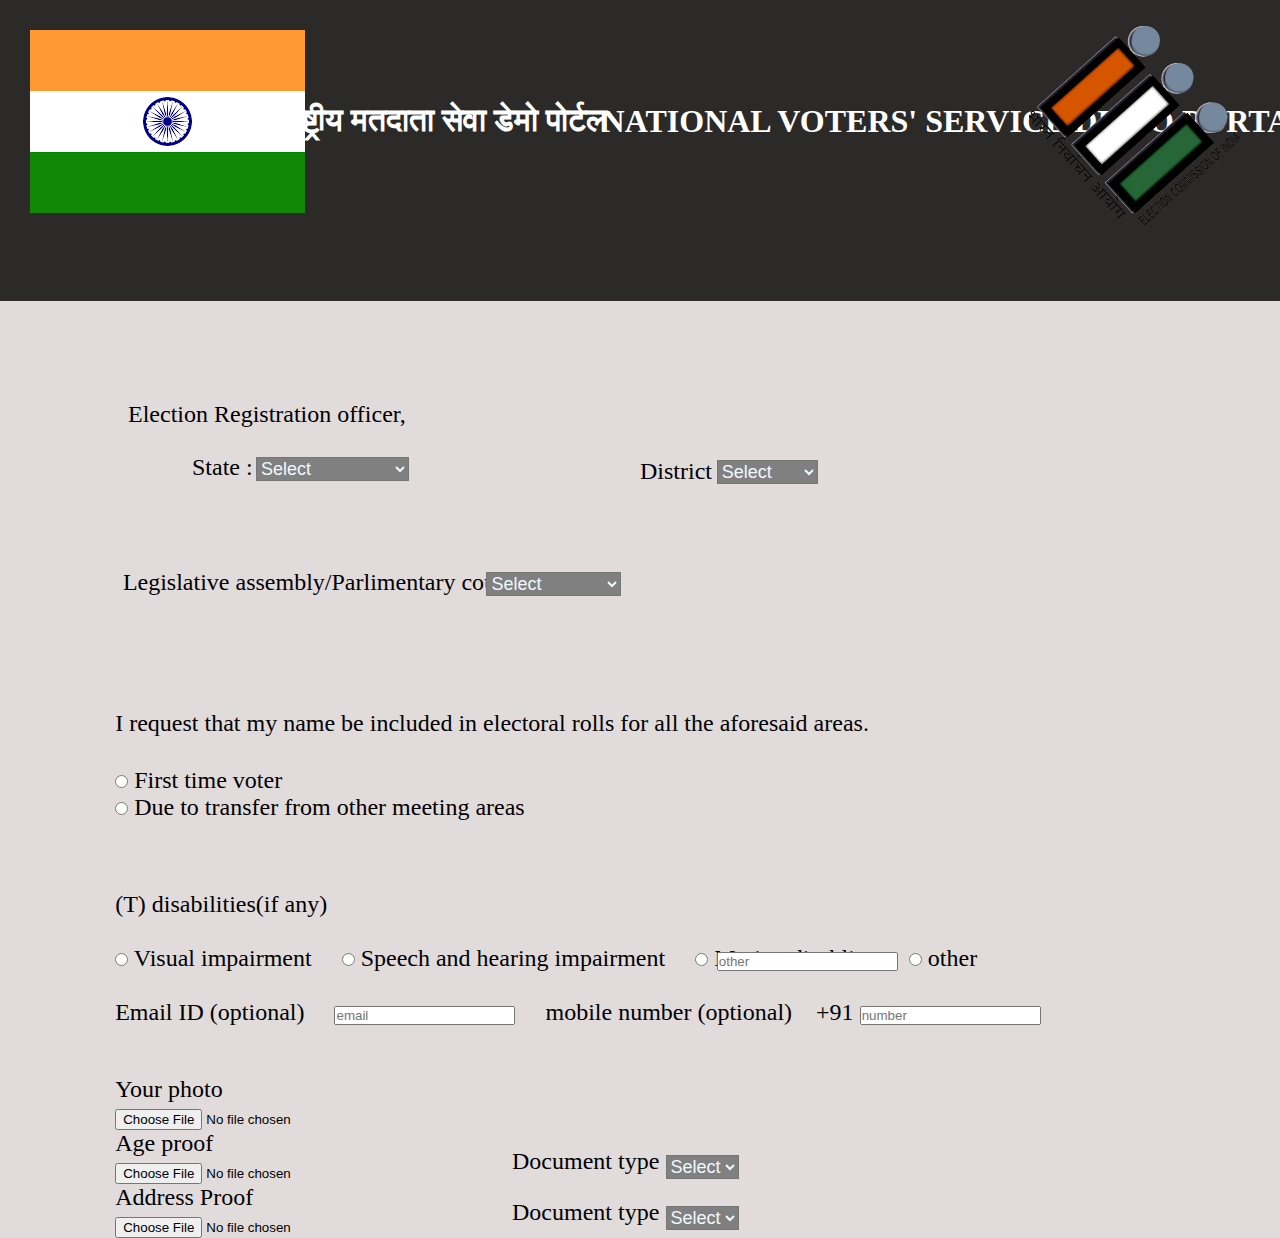
<file: index.html>
<!DOCTYPE html>
<html lang="en">
<head>
    <link rel="stylesheet" href="form1.css"/>
    <meta charset="UTF-8">
    <meta name="viewport" content="width=device-width, initial-scale=1.0">
    <title>Registration Form</title>
</head>
<body>
    <header>
        <div class="main">
            <div class="logo">
                <img src="flag.png">
            </div>
            <div class="header">
                <h1 style="color: white;">राष्ट्रीय मतदाता सेवा डेमो पोर्टल</h1>
                <p style="color: white;">NATIONAL VOTERS' SERVICE DEMO PORTAL</p>
                <img src="logo.png">
            </div> 
        </div>
    </header>
        <div class="fig_1">
            <p>Election Registration officer,</p> 
        </div>
        <div class="select">
            <p>State :</p>
        </div>
        <div class="state">
            <select>
                <option value="0">Select</option>
                <option value="1">Andhra Pradesh</option>
                <option value="2">Assam</option>
                <option value="3">Agra</option>
                <option value="4">Bihar</option>
                <option value="5">Chhatisghar</option>
                <option value="6">Goa</option>
                <option value="7">Gujrat</option>
                <option value="8">Haryana</option>
            </select>
        </div>

        <div class="district">
            <p>District :</p>
                <select required>
                    <option value="0">Select</option>
                    <option value="1">Gharwa</option>
                    <option value="2">Palamu</option>
                    <option value="3">Latehar</option>
                    <option value="4">Akola</option>
                    <option value="5">Beed</option>
                    <option value="6">Bhandara</option>
                    <option value="7">Bokaro</option>
                    <option value="8">Dhule</option>
                </select>
        </div>

        <div class="assembly">
            <p>Legislative assembly/Parlimentary counstituncy :  </p>
                <select required>
                    <option value="0">Select</option>
                    <option value="1">Rajya Sabha</option>
                    <option value="1">Vidhan Sabha</option>
                </select>
        </div>

        <div class="voter">
            <p>I request that my name be included in electoral rolls for all the aforesaid areas.</p>
            <div class="input">
                <input type="radio" id="first" name="rolls" value="First">
                <label for="first">First time voter</label><br>
                <input type="radio" id="transfer" name="rolls" value="second">
                <label for="transfer">Due to transfer from other meeting areas</label>
            </div>
        </div>

        <div class="fig_2">
            <p>(T) disabilities(if any)</p><br>

            <input type="radio" id="first" name="visual" value="First">
            <label for="first">Visual impairment</label>&emsp;

            <input type="radio" id="second" name="visual" value="second">
            <label for="second">Speech and hearing impairment</label>&emsp;

            <input type="radio" id="third" name="visual" value="third">
            <label for="third">Motion disabling</label>&emsp;

            <input type="radio" id="fourth" name="visual" value="fourth">
            <label for="fourth">other</label>

            <form>
                <label for="other"></label>
                <input type="text" id="other" name="other" placeholder="other">
            </form>

            <label for="email">Email ID (optional)</label>&emsp;
            <input type="text" id="email" name="email" placeholder="email">&emsp;
            <label for="num">mobile number (optional)&emsp;+91</label>
            <input type="text" id="num" name="num" placeholder="number">

        </div>

        <div class="fig_3">
            <div class="choose">
                <p>Your photo</p>
                <input type="file" id="photo" name="photo">
                <p>Age proof</p>
                <input type="file" id="age" name="age">
                <p>Address Proof</p>
                <input type="file" id="Address" name="Address">
            </div>

            <div class="document">
                <p>Document type :</p>   
                <select>
                    <option value="0">Select</option>
                </select>
                <p>Document type :</p>   
                <select>
                    <option value="0">Select</option>
                </select>
            </div>
         </div>
    
</body>
</html>
</file>
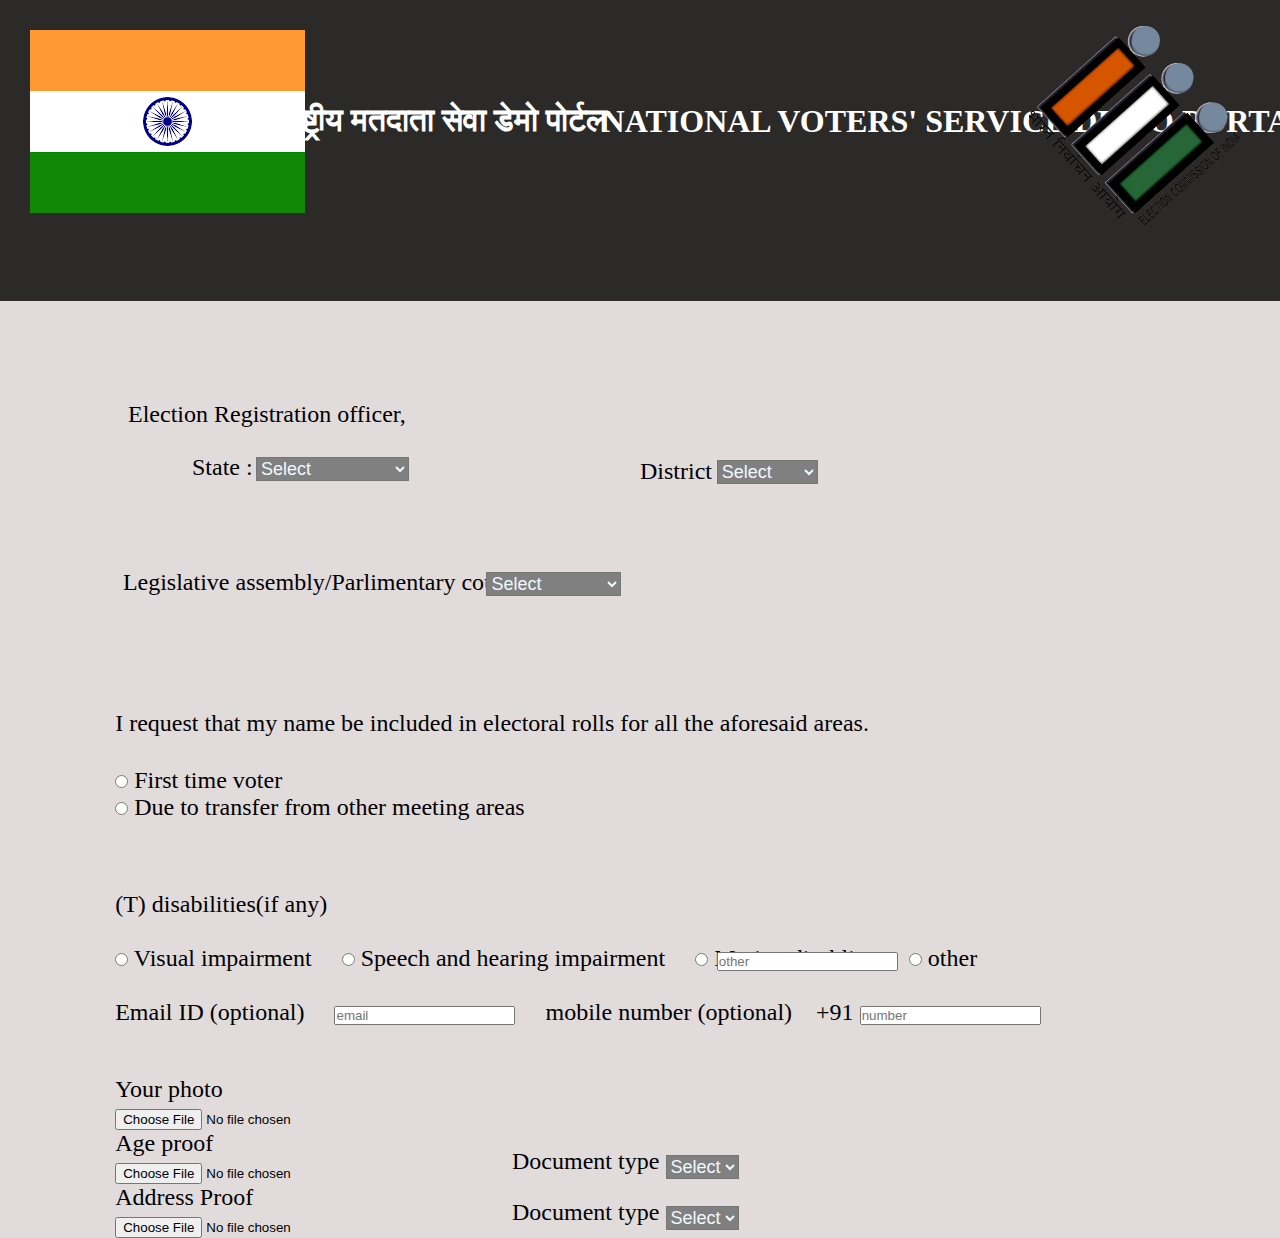
<file: registration.html>
<!DOCTYPE html>
<html lang="en">
<head>
    <link rel="stylesheet" href="form1.css"/>
    <meta charset="UTF-8">
    <meta name="viewport" content="width=device-width, initial-scale=1.0">
    <title>Registration Form</title>
</head>
<body>
    <header>
        <div class="main">
            <div class="logo">
                <img src="flag.png">
            </div>
            <div class="header">
                <h1 style="color: white;">राष्ट्रीय मतदाता सेवा डेमो पोर्टल</h1>
                <p style="color: white;">NATIONAL VOTERS' SERVICE DEMO PORTAL</p>
                <img src="logo.png">
            </div> 
        </div>
    </header>
        <div class="fig_1">
            <p>Election Registration officer,</p> 
        </div>
        <div class="select">
            <p>State :</p>
        </div>
        <div class="state">
            <select>
                <option value="0">Select</option>
                <option value="1">Andhra Pradesh</option>
                <option value="2">Assam</option>
                <option value="3">Agra</option>
                <option value="4">Bihar</option>
                <option value="5">Chhatisghar</option>
                <option value="6">Goa</option>
                <option value="7">Gujrat</option>
                <option value="8">Haryana</option>
            </select>
        </div>

        <div class="district">
            <p>District :</p>
                <select required>
                    <option value="0">Select</option>
                    <option value="1">Gharwa</option>
                    <option value="2">Palamu</option>
                    <option value="3">Latehar</option>
                    <option value="4">Akola</option>
                    <option value="5">Beed</option>
                    <option value="6">Bhandara</option>
                    <option value="7">Bokaro</option>
                    <option value="8">Dhule</option>
                </select>
        </div>

        <div class="assembly">
            <p>Legislative assembly/Parlimentary counstituncy :  </p>
                <select required>
                    <option value="0">Select</option>
                    <option value="1">Rajya Sabha</option>
                    <option value="1">Vidhan Sabha</option>
                </select>
        </div>

        <div class="voter">
            <p>I request that my name be included in electoral rolls for all the aforesaid areas.</p>
            <div class="input">
                <input type="radio" id="first" name="rolls" value="First">
                <label for="first">First time voter</label><br>
                <input type="radio" id="transfer" name="rolls" value="second">
                <label for="transfer">Due to transfer from other meeting areas</label>
            </div>
        </div>

        <div class="fig_2">
            <p>(T) disabilities(if any)</p><br>

            <input type="radio" id="first" name="visual" value="First">
            <label for="first">Visual impairment</label>&emsp;

            <input type="radio" id="second" name="visual" value="second">
            <label for="second">Speech and hearing impairment</label>&emsp;

            <input type="radio" id="third" name="visual" value="third">
            <label for="third">Motion disabling</label>&emsp;

            <input type="radio" id="fourth" name="visual" value="fourth">
            <label for="fourth">other</label>

            <form>
                <label for="other"></label>
                <input type="text" id="other" name="other" placeholder="other">
            </form>

            <label for="email">Email ID (optional)</label>&emsp;
            <input type="text" id="email" name="email" placeholder="email">&emsp;
            <label for="num">mobile number (optional)&emsp;+91</label>
            <input type="text" id="num" name="num" placeholder="number">

        </div>

        <div class="fig_3">
            <div class="choose">
                <p>Your photo</p>
                <input type="file" id="photo" name="photo">
                <p>Age proof</p>
                <input type="file" id="age" name="age">
                <p>Address Proof</p>
                <input type="file" id="Address" name="Address">
            </div>

            <div class="document">
                <p>Document type :</p>   
                <select>
                    <option value="0">Select</option>
                </select>
                <p>Document type :</p>   
                <select>
                    <option value="0">Select</option>
                </select>
            </div>
         </div>
    
</body>
</html>
</file>
<file: form1.css>
*{
    margin: 0px;
    padding: 0px;
    position:relative;
}

body{
    background-position: fixed;
    background-position: center;
}

.main{
    background-color: rgb(44, 41, 41);
    display: block;
}

.logo img{
    position: relative;
    margin-left: 30px;
    margin-bottom: 10px;
    margin-top: 30px;
    
}

.header{
    position: relative;
    left: 22%;
    bottom: 125px;
    border: 0ch;
}

.header p{
    font-size: 2em;
    font-weight: bolder;
    position: relative;
    left: 25%;
    bottom: 36px;
}

.header img{
    position: absolute;
    float: right;
    right: 25%;
    max-height: 200px;
    bottom: -50px;
}

body{
    overflow-x: hidden;
    background-color: rgba(223, 215, 215, 0.897);
}

.fig_1{
    font-size: x-large;
    position: relative;
    left: 10%;
    margin-top: 100px;
}

.select {
    font-size: x-large;
    position: relative;
    left: 15%;
    margin-top: 2%;
}

.state{
    position: relative;
    left: 20%;
    top: -24px;
    border: none;
}


.state select {
    background-color:grey;
    color: aliceblue;
    font-size: large;
}

.district p{
    font-size: x-large;
    position: relative;
    left: 50%;
    margin-top: -47px; 
}

.district select{
    background-color:grey;
    color: aliceblue;
    font-size: large;
    position: relative;
    left: 56%;
    top: -25px;
}

.assembly p{
    font-size: x-large;
    position: relative;
    left: 9.6%;
    top: 60px; 
}

.assembly select{
    background-color:grey;
    color: aliceblue;
    font-size: large;
    position: relative;
    left: 38%;
    top: 36px;
}

.voter p{
    font-size: x-large;
    position: relative;
    top: 150px;
    left: 9%;
}

.input{
    font-size: x-large;
    position: relative;
    left: 9%;
    top: 180px;
}

.fig_2{
    font-size: x-large;
    position: relative;
    top: 250px;
    left: 9%;
}

.fig_2 form{
    position: relative;
    top: -27px;
    left: 47%;
}

.choose{
    font-size: x-large;
    position: relative;
    left: 9%;
    top: 300px;
}

.document p{
    font-size: x-large;
    position: relative;
    left: 40%;
    top: 210px;
}

.document select{
    background-color:grey;
    color: aliceblue;
    font-size: large;
    position: relative;
    left: 52%;
    top: 190px;
}
</file>
